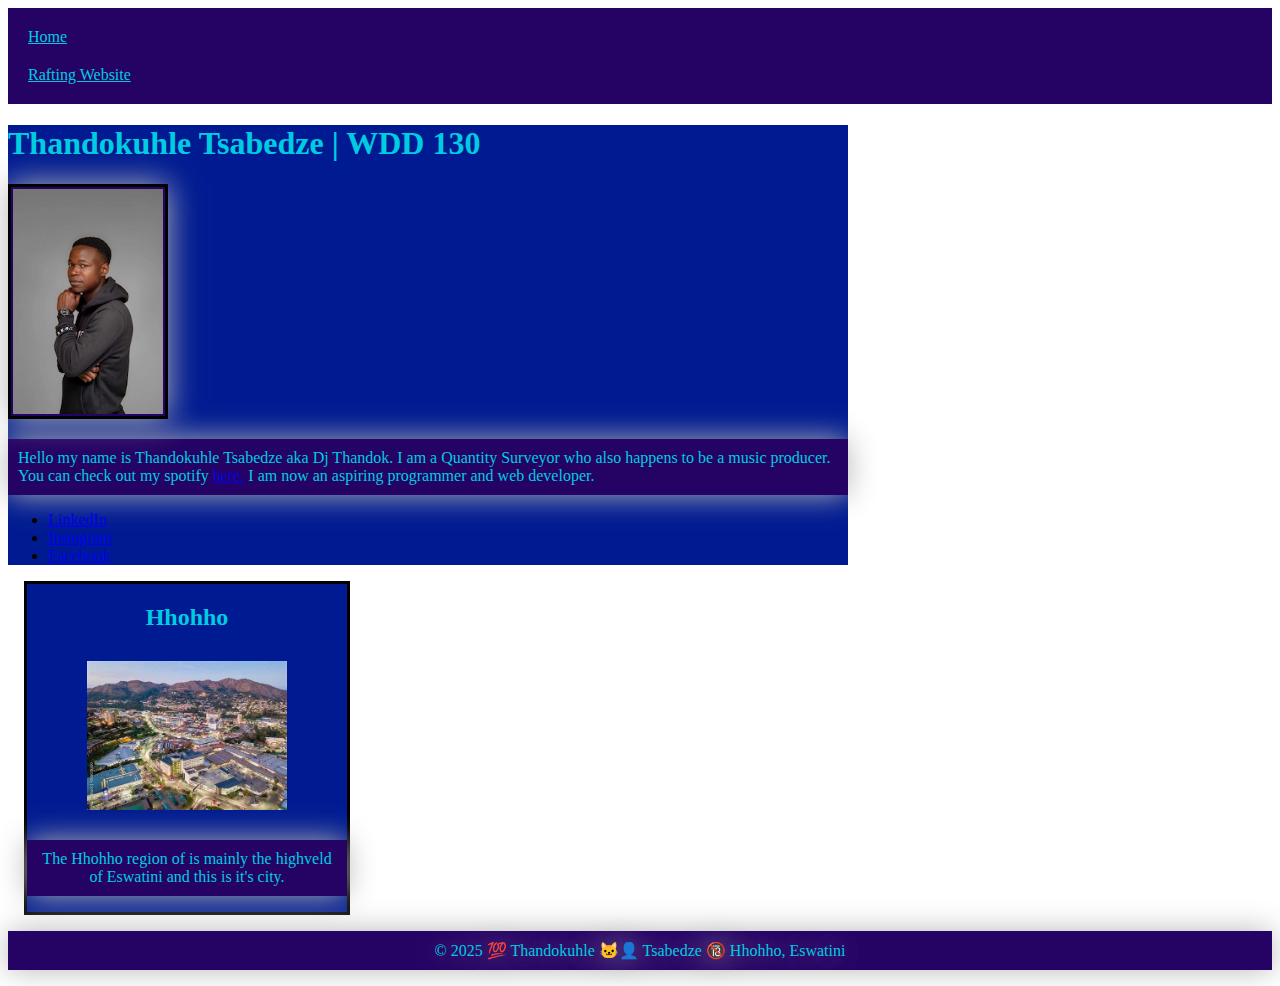
<file: index.html>
<!doctype html>
<html lang="en-US">
  <head>
    <meta charset="utf-8" />
    <meta name="viewport" content="width=device-width,initial-scale=1.0">
    <title>Thandokuhle Tsabedze | WDD 130</title>
    <meta name="description" content="Thandokuhle Tsabedze's website for wwd130 course which he's doing at BYU University. The page will constantly be modified throughout the course." />
    <meta name="author" content="Thandokuhle"/>
    <link rel="stylesheet" href="styles/styles.css">
  </head>
  <body>
    <header>
      <nav>
        <a href="#">Home</a>
        <a href="wwr/index.html">Rafting Website</a>
      </nav>
    </header>
    <main>
      <h1><strong>Thandokuhle Tsabedze | WDD 130</strong></h1>
      <img src="images/profile.webp" alt="Man facing the left with hand on chin">
      <p>Hello my name is Thandokuhle Tsabedze aka Dj Thandok. I am a Quantity Surveyor who also happens to be a music producer. You can check out my spotify <a href="https://open.spotify.com/artist/7GUElWh9FB1WzaOJFmHltq?si=Fus4rGB0T2mmauW9MWC6eA">here.</a>
      I am now an aspiring programmer and web developer.</p>
      <ul>
        <li><a href="https://www.linkedin.com/in/thandokuhle-tsabedze-0b0b3b1b1/">LinkedIn</a></li>
        <li><a href="https://www.instagram.com/thandokuhle_tsabedze/">Instagram</a></li>
        <li><a href="https://www.facebook.com/thandokuhle.tsabedze">Facebook</a></li>
      </ul>
    </main>
    <aside>
      <h2>Hhohho</h2>
      <img src="images/Mbabane.jpg" alt="The city of Mbabane in Hhohho, Eswatini.">
      <p>The Hhohho region of is mainly the highveld of Eswatini and this is it's city.</p>
    </aside>
    <footer>
      <p>© 2025 💯 Thandokuhle 🐱‍👤 Tsabedze 🔞 Hhohho, Eswatini </p>
    </footer>
  </body>
 
</html>
</file>
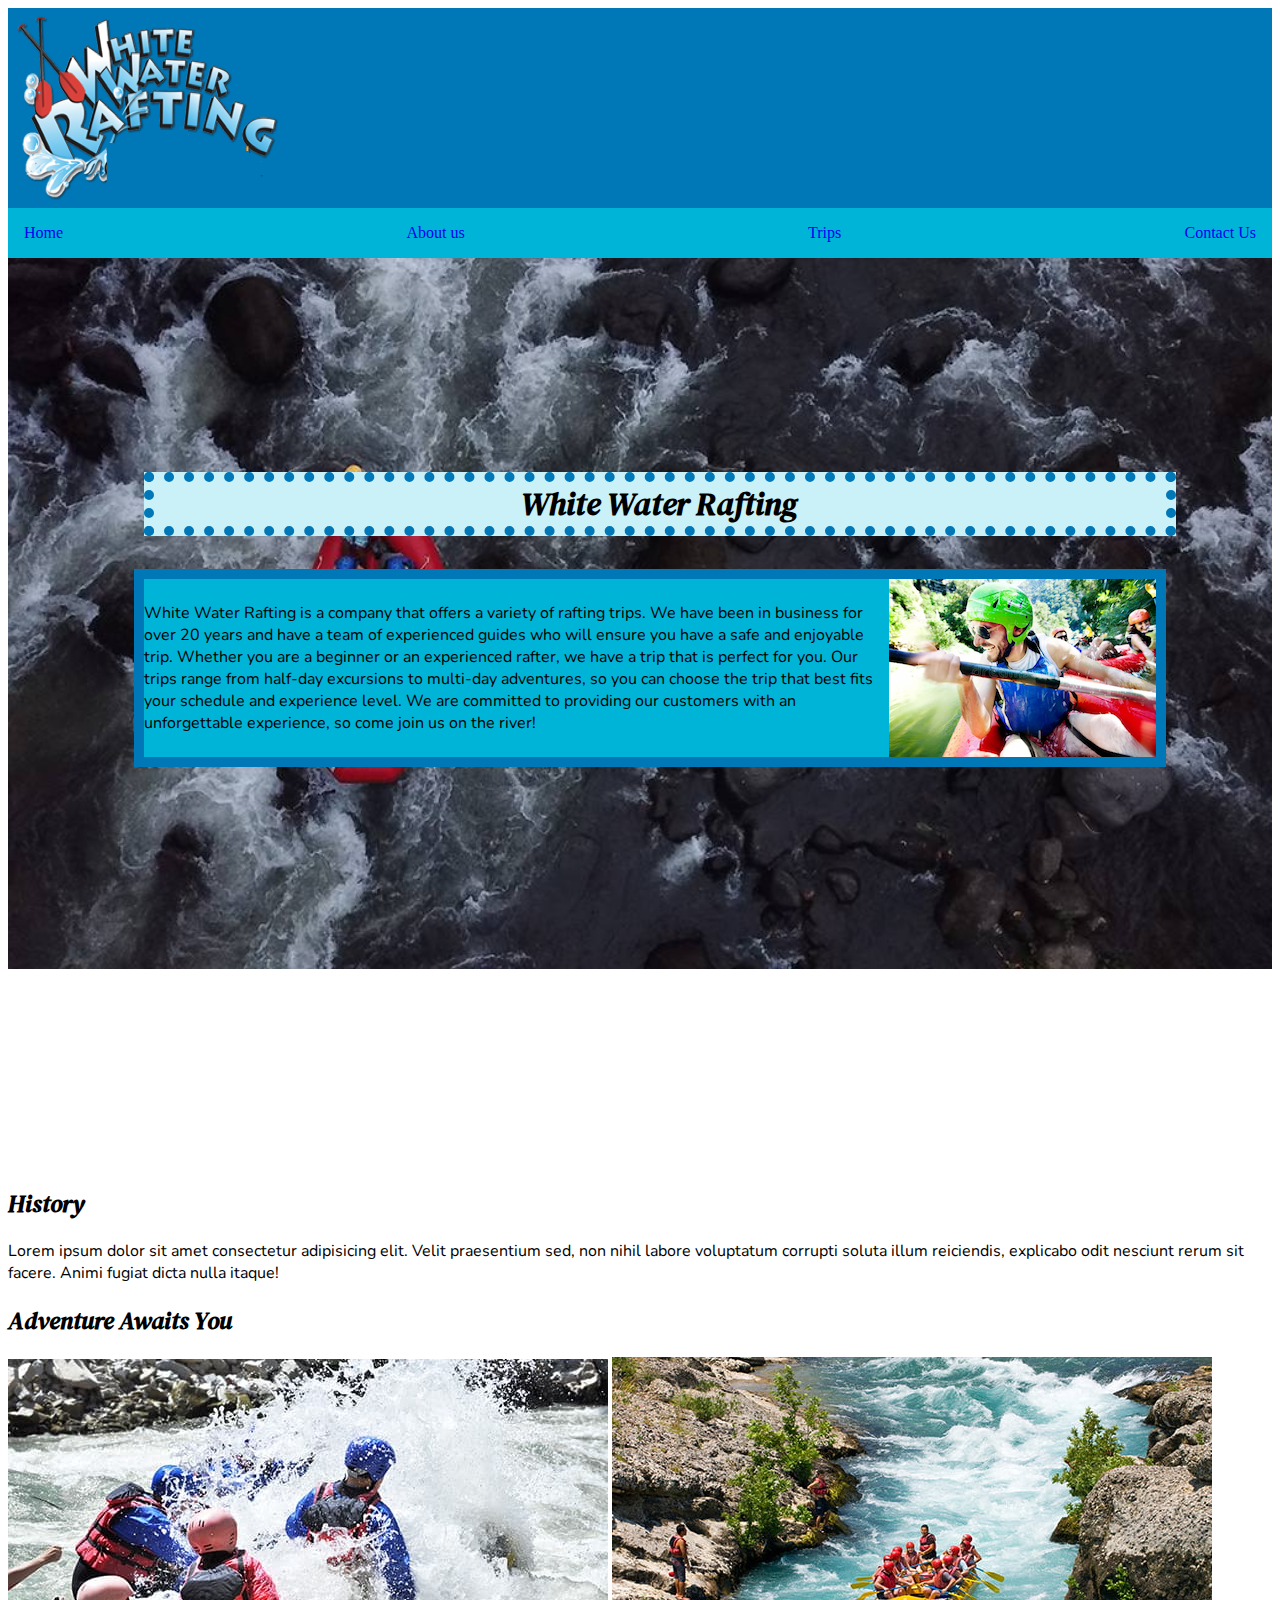
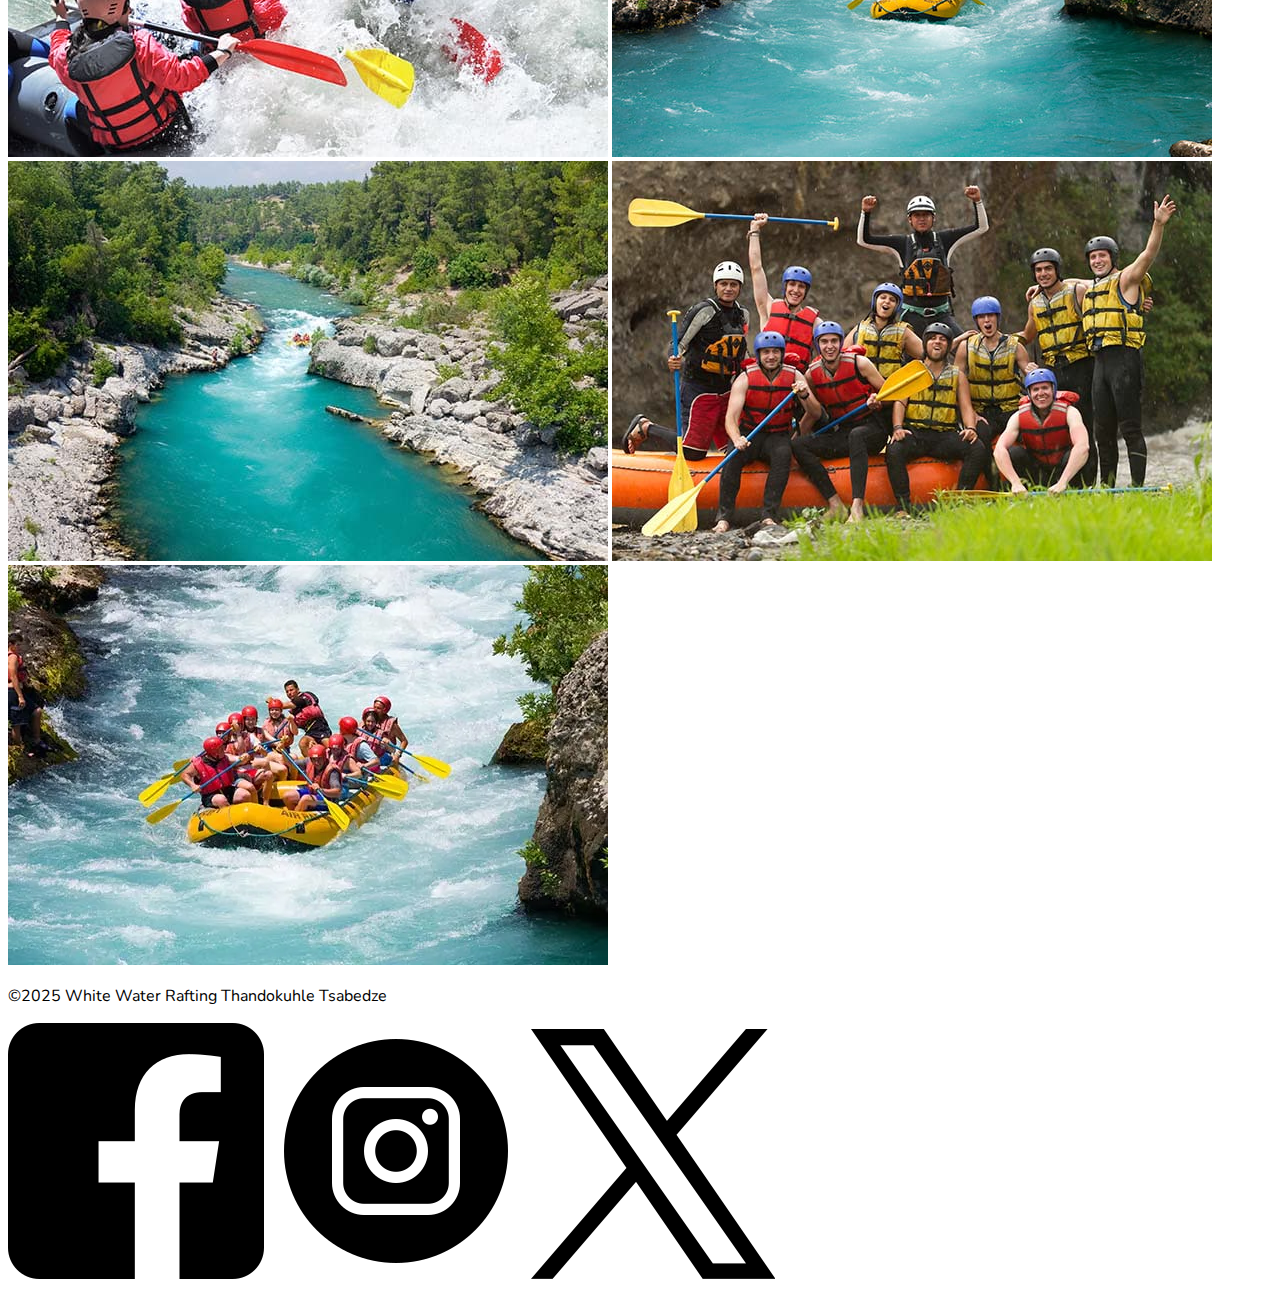
<file: wwr/about.html>
<!DOCTYPE html>
<html lang="en">
<head>
    <meta charset="UTF-8">
    <meta name="viewport" content="width=device-width, initial-scale=1.0">
    <title>About Us</title>
    <link rel="preconnect" href="https://fonts.googleapis.com">
    <link rel="preconnect" href="https://fonts.gstatic.com" crossorigin>
    <link href="https://fonts.googleapis.com/css2?family=DM+Serif+Text:ital@0;
    1&family=Nunito:ital,wght@0,200..1000;1,200..1000&display=swap" rel="stylesheet">
    <link rel="stylesheet" href="styles/rafting.css">
</head>
<body>
    <header>
        <div class = "logo-box">
            <img src="images/wwr-logo.png" alt="White water rafting-logo">
            <nav>
                <a href="index.html">Home</a> <!--Linking the home page-->
                <a href="about.html">About us</a><!--Linking to about page-->
                <a href="trips.html">Trips</a><!--Linking to trips page-->
                <a href="contact.html">Contact Us</a><!--Linking to contact page-->
           </nav>
        </div>
    </header>
    <main>
            <div class = "hero">
                <img src="images/about-image.jpg" alt="Background Image">
                    <article>
                        <h1>White Water Rafting</h1>
                        <img src="images/client-image.jpg" alt="Adrenaline Rush">
                        
                        <p>White Water Rafting is a company that offers a variety of rafting trips.
                        We have been in business for over 20 years and have a team of experienced 
                        guides who will ensure you have a safe and enjoyable trip. Whether you are 
                        a beginner or an experienced rafter, we have a trip that is perfect for you.
                        Our trips range from half-day excursions to multi-day adventures, so you can
                        choose the trip that best fits your schedule and experience level. We are 
                        committed to providing our customers with an unforgettable experience, so come
                        join us on the river!</p>
                    </article>
            </div>
            <section>
                <h2><strong>History</strong></h2>
                <p>Lorem ipsum dolor sit amet consectetur adipisicing elit. Velit praesentium sed,
                non nihil labore voluptatum corrupti soluta illum reiciendis, explicabo odit 
                nesciunt rerum sit facere. Animi fugiat dicta nulla itaque!</p>
            </section>
            <section>
                <h2><strong>Adventure Awaits You</strong></h2>
                <img src="images/rafting01.jpg" alt="Rafting Image">
                <img src="images/rafting02.jpg" alt="Rafting Image">
                <img src="images/rafting03.jpg" alt="Rafting Image">
                <img src="images/rafting04.jpg" alt="Rafting Image">
                <img src="images/rafting05.webp" alt="Rafting Image">
            </section>
    </main>
    <footer>
        <p>©2025 White Water Rafting Thandokuhle Tsabedze</p>
        <nav class="social links">
            <a href="https:www.facebook.com">
                <img src="images/facebook.png" alt="facebook">
            </a>
            <a href="https:www.instagram.com"> 
                <img src="images/instagram.png" alt="instagram">
            </a>
            <a href="https:www.x.com">
                <img src="images/twitter.png" alt="twitter">
            </a>
        </nav>
    </footer>
    
</body>
</html>
</file>
<file: styles/styles.css>
/* Creating variables with common attributes */
:root{
    --default-border: 3px solid black;
    --padding: 10px;
    --centering: center;
    --header-color: ;
    --text-color: rgb(0,204,225);
    --background: rgb(37, 3, 100);
    --secondary-background: rgb(0, 27, 145);
    --box-shadow: 0 0 30px rgb(182, 182, 182);
}
/* styling the navigation bar*/
nav {
    background-color: var(--background);
    padding: var(--padding);
}
/* styling nav element links */
nav a {
    color:var(--text-color);
    display: block;
    padding: var(--padding);
}
h1 {
    color: var(--text-color);
}
main img {
    width: 150px;
    height: auto;
    border: var(--default-border);
    padding: 2px;
    box-shadow: var(--box-shadow);
    background: var(--background);
}
p {
    padding: var(--padding);
    color: var(--text-color);
    box-shadow: var(--box-shadow);
    background: var(--background);
}
main {
    max-width: 840px;
    background:var(--secondary-background);
}
aside {
    width: 20rem;
    margin: 1rem;
    border: var(--default-border);
    background:var(--secondary-background);
    color: var(--text-color);
    text-align: var(--centering);
}
aside img {
    width: 200px;
    height: auto;
    padding: var(--padding);
    box-shadow: var(box-shadow);
}
footer {
    border-top: dashed 2px var(--default-border);
    text-align: var(--centering);
    text-shadow: var(--box-shadow);
    bottom: 0;
    background: var(--background);
}
article {
    width: 10px;
}
</file>
<file: wwr/styles/rafting.css>
:root{
    ---primary-color: #0077B6;
    ---secondary-color: #00B4D8;
    ---accent1: #90E0EF;
    ---accent2: #CAF0F8;
}
h1, h2, h3, h4, h5, h6{
    font-family: 'DM Serif Text', serif;
    font-weight: auto;
    font-style: italic;
}
p{
    font-family: 'Nunito', sans-serif;
    font-optical-sizing: auto;
    font-weight: auto;
    font-style: normal;
}
body{
    max-width: 1300px;
    background-color: solid var(---accent2);
}
a{
    text-decoration: none;
}
.hero img{
   display: block;
   width: 100%;
   height: auto;
   position: relative;
}
.hero h1{
    position: absolute;
    bottom: 200px;
    left: 0;
    width: 100%;
    display: flex;
    flex-direction: column;
    justify-content: center;
    align-items: center;
    background-color: var(---accent2);
    color: solid var(---primary-color);
    padding: 20px var(---accent1);
    border:dotted 10px var(---primary-color);
}
.hero article{
    max-width: 80%;
    position: relative;
    bottom: 400px;
    left: 10%;
    width: 80%;
    display: flex;
    flex-direction: row-reverse;
    justify-content: center;
    align-items: center;
    background-color: var(---secondary-color);
    border: 10px solid var(---primary-color);
    color: solid black;
}
article img{
    position: relative;
    max-width: 300px;
    height: auto;
    float: left;
}
article p{
   color: solid black;
   padding-left: 1rem var(---accent1);
}
.logo-box nav{
    display: flex;
    justify-content: space-between;
    border: 2px var(---primary-color);
    padding: 1rem;
    color: var(---accent2);
    background: var(---secondary-color);
}
.logo-box{
    color: var(---accent2);
    align-items: left;
    background-color: var(---primary-color);
}
.logo-box img{
    max-width: 300px;
    height: auto;
}
/* .text-overlay h1, p{
    position: absolute;
    top: 0px;
    left: 0;
    width: 100%;
    display: flex;
    flex-direction: column;
    justify-content: center;
    align-items: center;
    background-color: solid var(---secondary-color);
    color: var(---primary-color);
    padding: 10px var(---accent1);
    box-sizing: border-box;
} */
</file>
